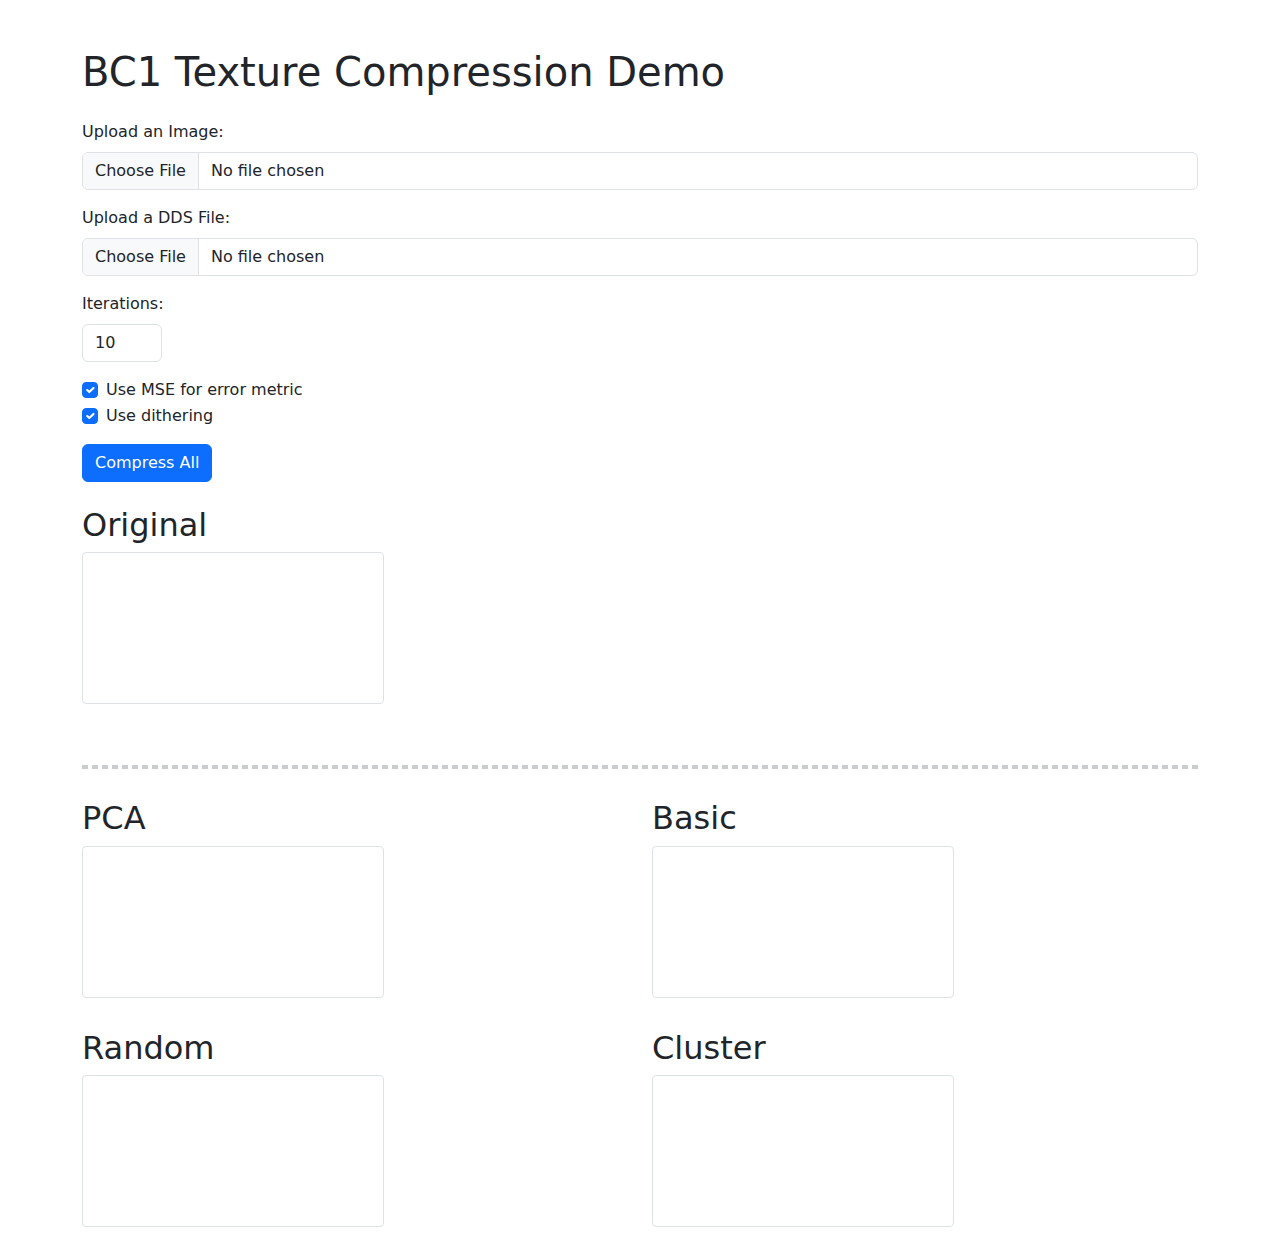
<file: index.html>
<!DOCTYPE html>
<html lang="en">
<head>
    <meta charset="UTF-8">
    <meta name="viewport" content="width=device-width, initial-scale=1.0">
    <title>BC1 Texture Compression Demo</title>
    <link href="https://cdn.jsdelivr.net/npm/bootstrap@5.3.0/dist/css/bootstrap.min.css" rel="stylesheet">
    <link href="css/styles.css" rel="stylesheet">
</head>
<body>
    <div class="container mt-5">
        <h1 class="mb-4">BC1 Texture Compression Demo</h1>
        
        <div class="mb-3">
            <label for="image-upload" class="form-label">Upload an Image:</label>
            <input type="file" id="image-upload" class="form-control" accept="image/*">
        </div>
    
        <div class="mb-3">
            <label for="dds-upload" class="form-label">Upload a DDS File:</label>
            <input type="file" id="dds-upload" class="form-control" accept=".dds">
        </div>
        
        <div class="mb-3">
            <label for="iterations" class="form-label">Iterations:</label>
            <input type="number" id="iterations" class="form-control" value="10" min="1" max="100">
        </div>

        <div class="mb-3">
            <div class="form-check">
                <input type="checkbox" id="use-mse" class="form-check-input" checked>
                <label class="form-check-label" for="use-mse">Use MSE for error metric</label>
            </div>
            <div class="form-check">
                <input type="checkbox" id="use-dither" class="form-check-input" checked>
                <label class="form-check-label" for="use-dither">Use dithering</label>
            </div>
        </div>
        
        <button id="compress-btn" class="btn btn-primary mb-4">Compress All</button>
        
        <div class="row">
            <div class="col-12 mb-4">
                <h2>Original</h2>
                <canvas id="original-canvas" class="img-fluid"></canvas>
            </div>
        </div>

        <hr class="separator">
    
        <div id="compression-container" class="row">
            <div class="col-md-6 mb-4">
                <h2>PCA</h2>
                <canvas id="pca-canvas" class="img-fluid"></canvas>
                <pre id="pca-stats" class="stats mt-2" style="display: none;"></pre>
            </div>
            <div class="col-md-6 mb-4">
                <h2>Basic</h2>
                <canvas id="basic-canvas" class="img-fluid"></canvas>
                <pre id="basic-stats" class="stats mt-2" style="display: none;"></pre>
            </div>
            <div class="col-md-6 mb-4">
                <h2>Random</h2>
                <canvas id="random-canvas" class="img-fluid"></canvas>
                <pre id="random-stats" class="stats mt-2" style="display: none;"></pre>
            </div>
            <div class="col-md-6 mb-4">
                <h2>Cluster</h2>
                <canvas id="cluster-canvas" class="img-fluid"></canvas>
                <pre id="cluster-stats" class="stats mt-2" style="display: none;"></pre>
            </div>
        </div>
    </div>
    
    <script type="module" src="js/main.js"></script>
</body>
</html>
</file>
<file: css/styles.css>
/* Layout */
#compression-container {
    display: flex;
    flex-wrap: wrap;
    justify-content: space-between;
}

.compression-method {
    width: 32%;
    margin-bottom: 20px;
}

/* Canvas and Results */
.result-canvas, 
.error-canvas {
    width: 100%;
    height: auto;
    max-height: 800px;
    object-fit: contain;
    margin-bottom: 10px;
}

canvas {
    max-width: 100%;
    height: auto;
    border: 1px solid #dee2e6;
    border-radius: 4px;
}

/* Stats Display */
.stats {
    font-size: 14px;
    white-space: pre-wrap;
    background-color: #f8f9fa;
    padding: 10px;
    border-radius: 5px;
    border: 1px solid #dee2e6;
    font-family: monospace;
}

.separator {
    border: 2px dashed #343a40; 
    margin: 30px 0;            
}


/* Controls */
#iterations {
    width: 80px;
}

/* Loading Indicator */
.loading-indicator {
    position: fixed;
    top: 50%;
    left: 50%;
    transform: translate(-50%, -50%);
    background: rgba(0, 0, 0, 0.8);
    color: white;
    padding: 20px;
    border-radius: 5px;
    z-index: 1000;
}

/* Responsive Adjustments */
@media (max-width: 768px) {
    .compression-method {
        width: 100%;
    }

    #iterations {
        width: 100%;
    }
}

/* Error Display */
.error-message {
    color: #dc3545;
    padding: 10px;
    margin: 10px 0;
    background-color: #f8d7da;
    border: 1px solid #f5c6cb;
    border-radius: 4px;
}

/* Disable button styles */
button:disabled {
    cursor: not-allowed;
    opacity: 0.6;
}

/* Canvas containers */
.canvas-container {
    position: relative;
    margin-bottom: 1rem;
}

/* Additional Bootstrap Overrides */
.form-control:focus {
    border-color: #80bdff;
    box-shadow: 0 0 0 0.2rem rgba(0, 123, 255, 0.25);
}

.btn-primary:focus {
    box-shadow: 0 0 0 0.2rem rgba(38, 143, 255, 0.5);
}

.download-btn {
    display: block;
    margin-top: 10px;
    padding: 5px 10px;
    background-color: #4CAF50;
    color: white;
    border: none;
    border-radius: 4px;
    cursor: pointer;
    font-size: 14px;
}

.download-btn:hover {
    background-color: #45a049;
}

#dds-decompressed {
    max-width: 100%;
    height: auto;
    border: 1px solid #dee2e6;
    border-radius: 4px;
    margin-top: 10px;
}

.compression-method {
    margin-bottom: 20px;
}
</file>
